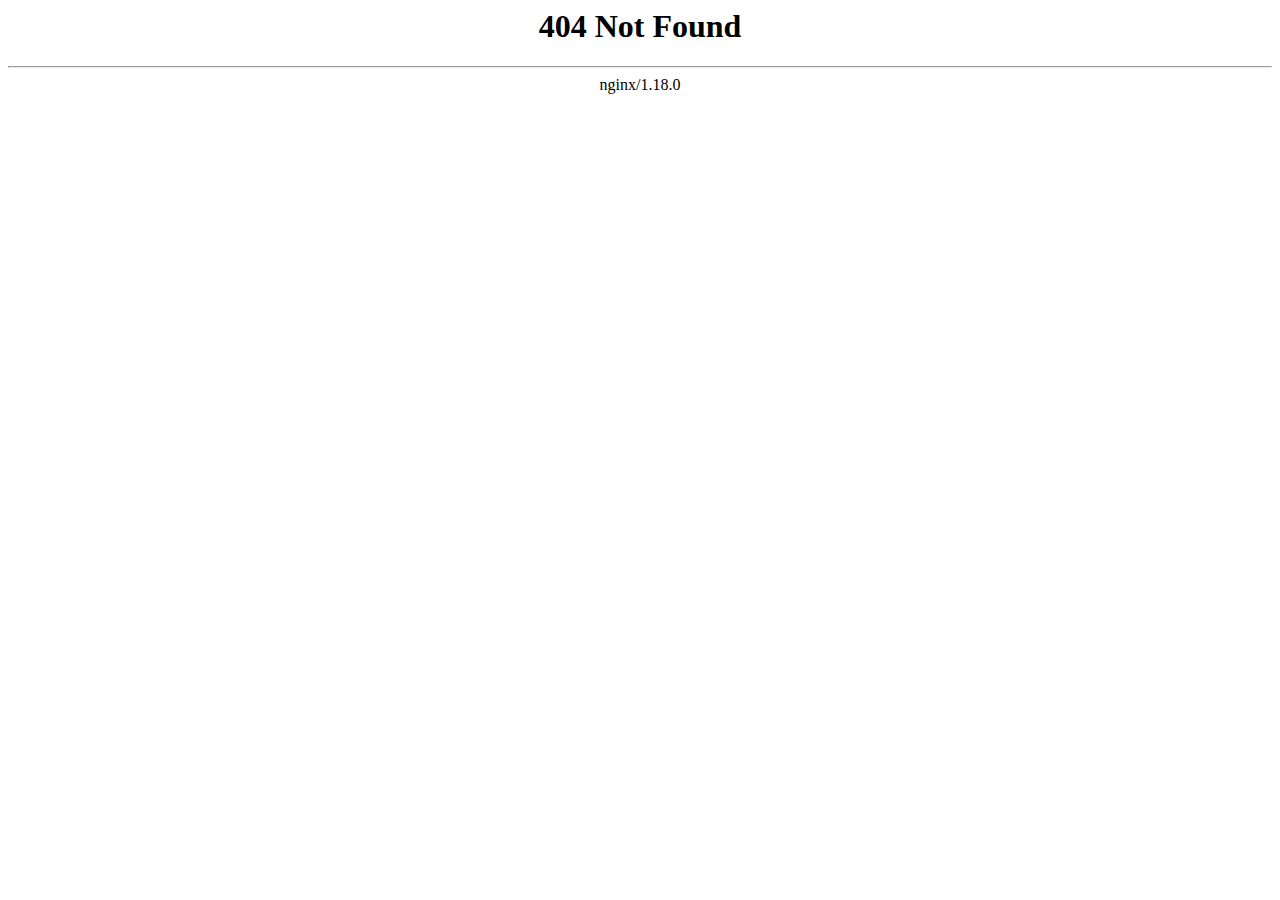
<file: assets/css/owl.video.play.html>
<html>

<!-- Mirrored from Jasmond Coworking.com/assets/css/owl.video.play.html by HTTrack Website Copier/3.x [XR&CO'2014], Fri, 17 Jan 2025 07:29:21 GMT -->
<head><title>404 Not Found</title></head>
<body>
<center><h1>404 Not Found</h1></center>
<hr><center>nginx/1.18.0</center>
</body>

<!-- Mirrored from Jasmond Coworking.com/assets/css/owl.video.play.html by HTTrack Website Copier/3.x [XR&CO'2014], Fri, 17 Jan 2025 07:29:21 GMT -->
</html>
</file>
